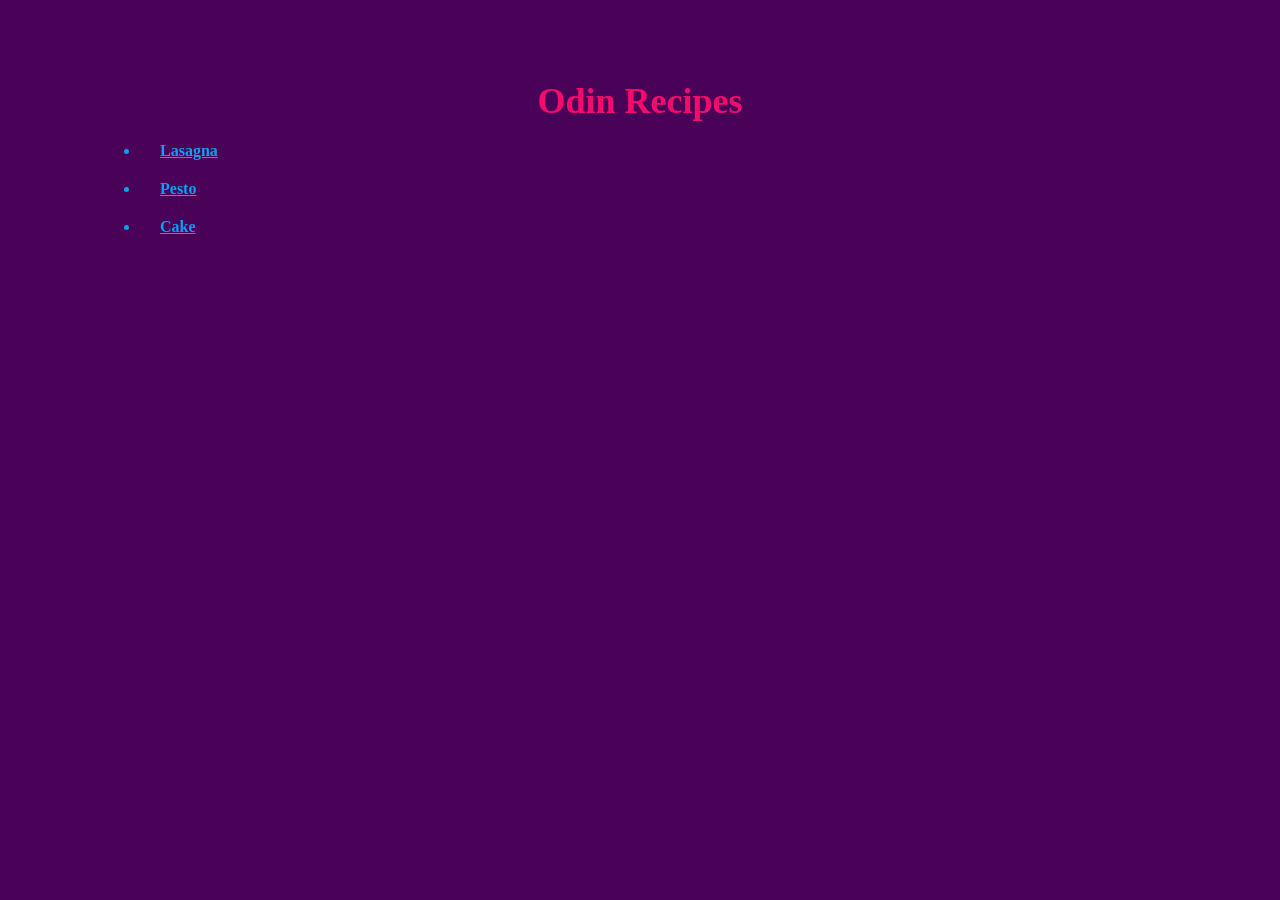
<file: index.html>
<!DOCTYPE html>
<html lang="en">
<head>
    <meta charset="UTF-8">
    <meta name="viewport" content="width=device-width, initial-scale=1.0">
    <title>Odin Recipes</title>
    <link rel="stylesheet" href="style.css">
</head>
<body class = "background">
    <h1>Odin Recipes</h1>
    <ul class - "">
        <li><a href = "recipes/lasagna.html">Lasagna</a></li>
        <li><a href = "recipes/pesto.html">Pesto</a></li>
        <li><a href = "recipes/cake.html">Cake</a></li>
    </ul>
</body>
</html>
</file>
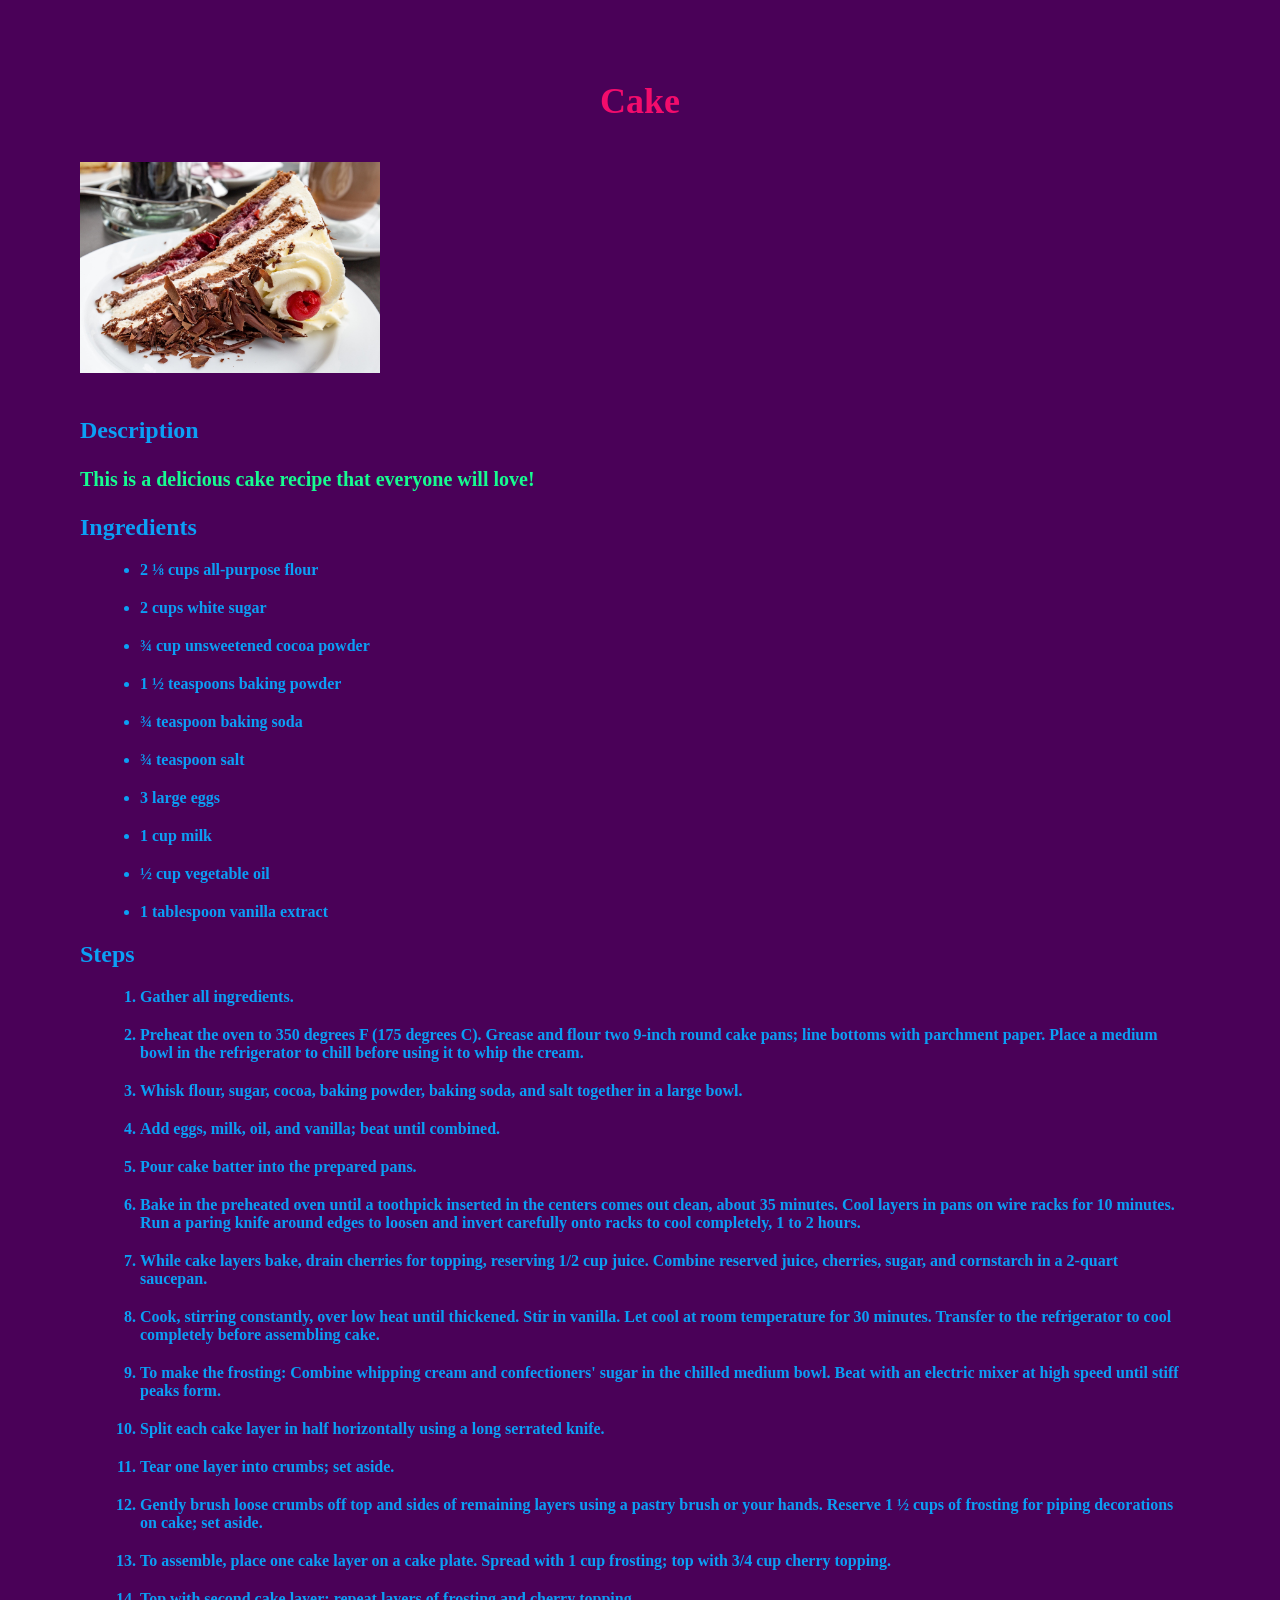
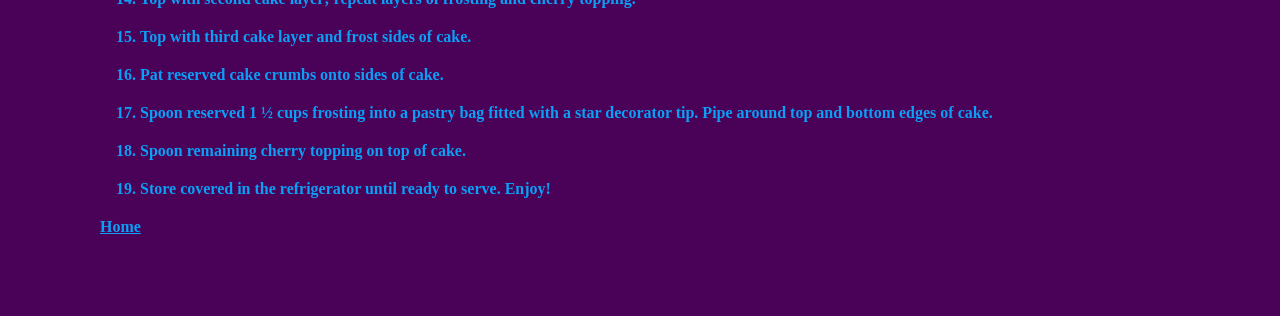
<file: recipes/cake.html>
<!DOCTYPE html>
<html lang="en">
<head>  
    <meta charset="UTF-8">
    <meta name="viewport" content="width=device-width, initial-scale=1.0">
    <title>Cake Recipe</title>
    <link rel="stylesheet" href="../style.css">
</head>
<body class = "background">  
    <h1>Cake</h1>
    <img src="../images/cake.jpg" alt="Cake" width="300">
    <h2>Description</h2>
    <p>This is a delicious cake recipe that everyone will love!</p>
    <h2>Ingredients</h2>
    <ul>
        <li>2 ⅛ cups all-purpose flour</li>
        <li>2 cups white sugar</li>
        <li>¾ cup unsweetened cocoa powder</li>
        <li>1 ½ teaspoons baking powder</li>
        <li>¾ teaspoon baking soda</li>
        <li>¾ teaspoon salt</li>
        <li>3 large eggs</li>
        <li>1 cup milk</li>
        <li>½ cup vegetable oil</li>
        <li>1 tablespoon vanilla extract</li>
    </ul>
    <h2>Steps</h2>
    <ol>
        <li>Gather all ingredients.</li>
        <li>Preheat the oven to 350 degrees F (175 degrees C). Grease and flour two 9-inch round cake pans; line bottoms with parchment paper. Place a medium bowl in the refrigerator to chill before using it to whip the cream.</li>
        <li>Whisk flour, sugar, cocoa, baking powder, baking soda, and salt together in a large bowl.</li>
        <li>Add eggs, milk, oil, and vanilla; beat until combined.</li>
        <li>Pour cake batter into the prepared pans.</li>
        <li>Bake in the preheated oven until a toothpick inserted in the centers comes out clean, about 35 minutes. Cool layers in pans on wire racks for 10 minutes. Run a paring knife around edges to loosen and invert carefully onto racks to cool completely, 1 to 2 hours.</li>
        <li>While cake layers bake, drain cherries for topping, reserving 1/2 cup juice. Combine reserved juice, cherries, sugar, and cornstarch in a 2-quart saucepan.</li>
        <li>Cook, stirring constantly, over low heat until thickened. Stir in vanilla. Let cool at room temperature for 30 minutes. Transfer to the refrigerator to cool completely before assembling cake.</li>
        <li>To make the frosting: Combine whipping cream and confectioners' sugar in the chilled medium bowl. Beat with an electric mixer at high speed until stiff peaks form.</li>
        <li>Split each cake layer in half horizontally using a long serrated knife.</li>
        <li>Tear one layer into crumbs; set aside.</li>
        <li>Gently brush loose crumbs off top and sides of remaining layers using a pastry brush or your hands. Reserve 1 ½ cups of frosting for piping decorations on cake; set aside.</li>
        <li>To assemble, place one cake layer on a cake plate. Spread with 1 cup frosting; top with 3/4 cup cherry topping.</li>
        <li>Top with second cake layer; repeat layers of frosting and cherry topping.</li>
        <li>Top with third cake layer and frost sides of cake.</li>
        <li>Pat reserved cake crumbs onto sides of cake.</li>
        <li>Spoon reserved 1 ½ cups frosting into a pastry bag fitted with a star decorator tip. Pipe around top and bottom edges of cake.</li>
        <li>Spoon remaining cherry topping on top of cake.</li>
        <li>Store covered in the refrigerator until ready to serve. Enjoy!</li>
    </ol>
    <footer><a href = "../index.html">Home</a></footer>
</body>
</html>
</file>
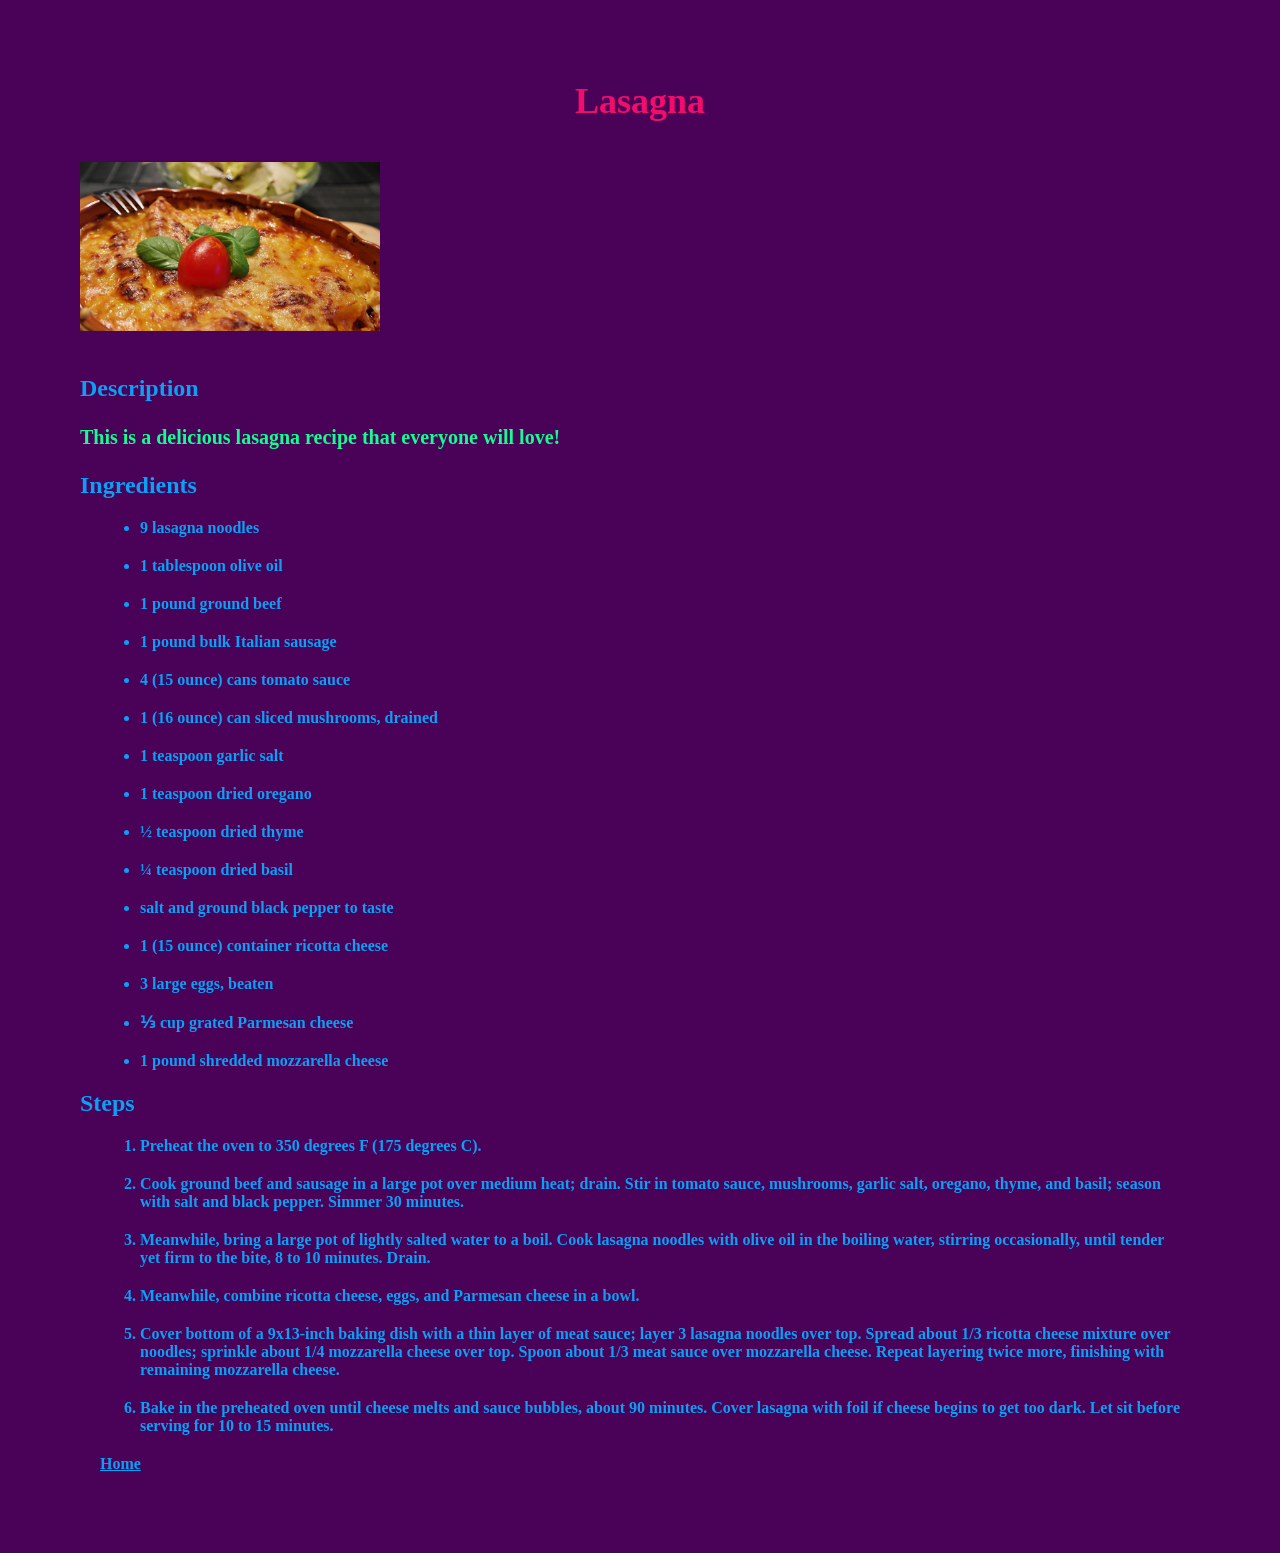
<file: recipes/lasagna.html>
<!DOCTYPE html>
<html lang="en">
<head>  
    <meta charset="UTF-8">
    <meta name="viewport" content="width=device-width, initial-scale=1.0">
    <title>Lasagna Recipe</title>
    <link rel="stylesheet" href="../style.css">
</head>
<body class = "background">  
    <h1>Lasagna</h1>
    <img src="../images/lasagna.jpg" alt="Lasagna" width="300">
    <h2>Description</h2>
    <p>This is a delicious lasagna recipe that everyone will love!</p>
    <h2>Ingredients</h2>
    <ul>
        <li>9 lasagna noodles</li>
        <li>1 tablespoon olive oil</li>
        <li>1 pound ground beef</li>
        <li>1 pound bulk Italian sausage</li>
        <li>4 (15 ounce) cans tomato sauce</li>
        <li>1 (16 ounce) can sliced mushrooms, drained</li>
        <li>1 teaspoon garlic salt</li>
        <li>1 teaspoon dried oregano</li>
        <li>½ teaspoon dried thyme</li>
        <li>¼ teaspoon dried basil</li>
        <li>salt and ground black pepper to taste</li>
        <li>1 (15 ounce) container ricotta cheese</li>
        <li>3 large eggs, beaten</li>
        <li>⅓ cup grated Parmesan cheese</li>
        <li>1 pound shredded mozzarella cheese</li>
    </ul>
    <h2>Steps</h2>
    <ol>
        <li>Preheat the oven to 350 degrees F (175 degrees C).</li>
        <li>Cook ground beef and sausage in a large pot over medium heat; drain. Stir in tomato sauce, mushrooms, garlic salt, oregano, thyme, and basil; season with salt and black pepper. Simmer 30 minutes.</li>
        <li>Meanwhile, bring a large pot of lightly salted water to a boil. Cook lasagna noodles with olive oil in the boiling water, stirring occasionally, until tender yet firm to the bite, 8 to 10 minutes. Drain.</li>
        <li>Meanwhile, combine ricotta cheese, eggs, and Parmesan cheese in a bowl.</li>
        <li>Cover bottom of a 9x13-inch baking dish with a thin layer of meat sauce; layer 3 lasagna noodles over top. Spread about 1/3 ricotta cheese mixture over noodles; sprinkle about 1/4 mozzarella cheese over top. Spoon about 1/3 meat sauce over mozzarella cheese. Repeat layering twice more, finishing with remaining mozzarella cheese.</li>
        <li>Bake in the preheated oven until cheese melts and sauce bubbles, about 90 minutes. Cover lasagna with foil if cheese begins to get too dark. Let sit before serving for 10 to 15 minutes.</li>
    </ol>
    <footer><a href = "../index.html">Home</a></footer>
</body>
</html>
</file>
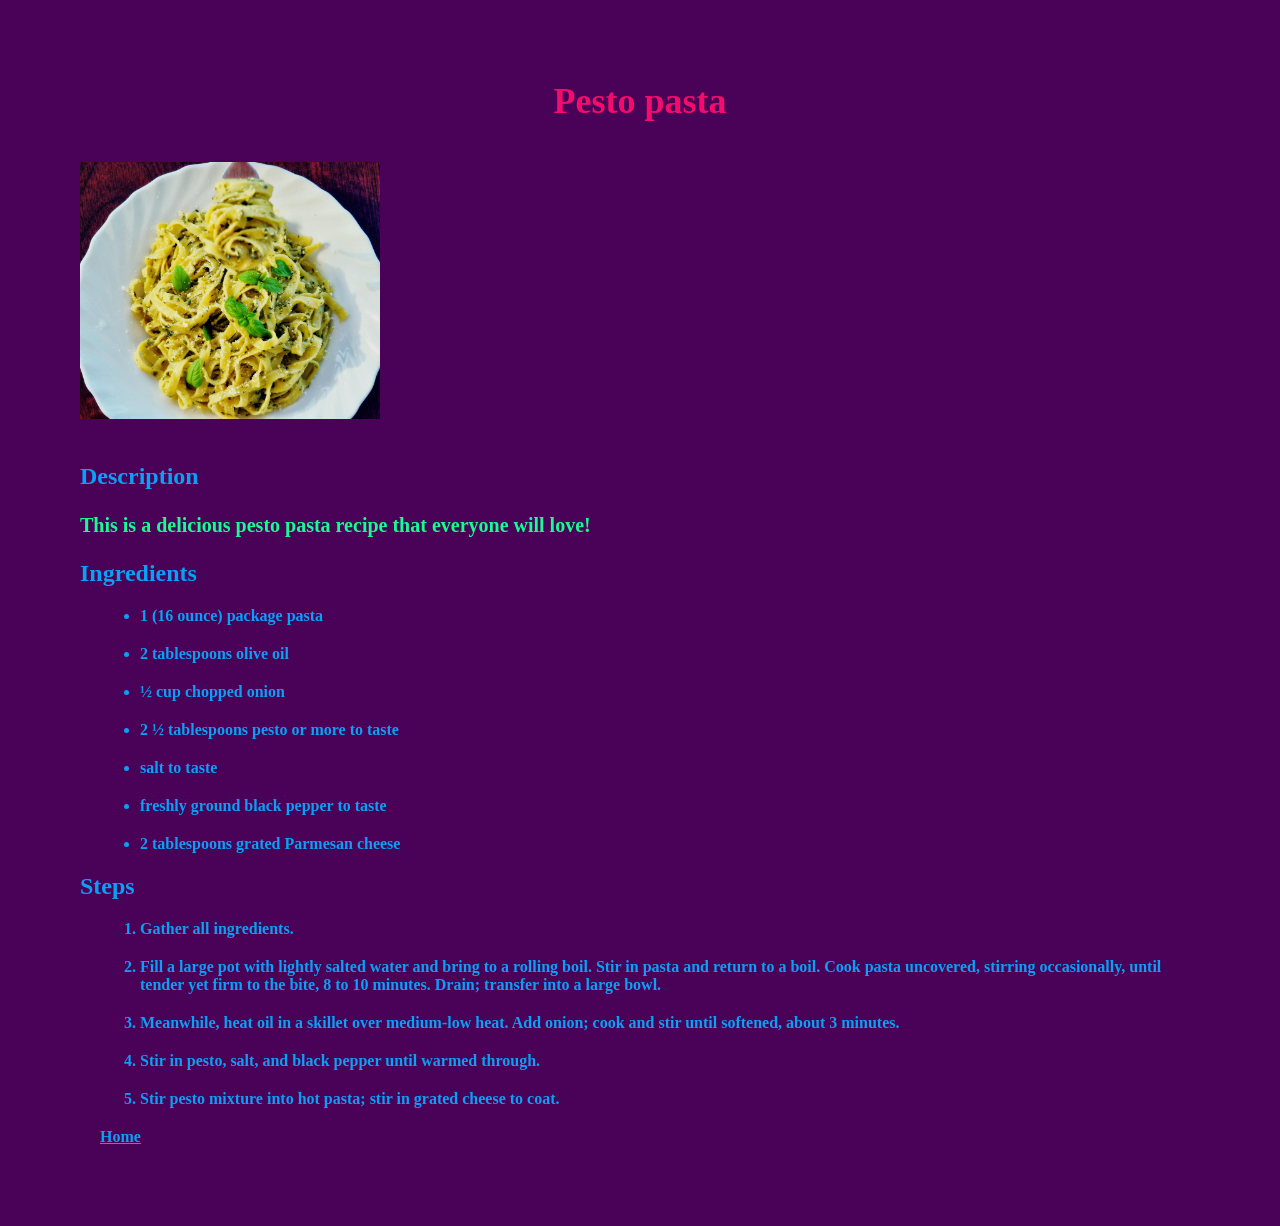
<file: recipes/pesto.html>
<!DOCTYPE html>
<html lang="en">
<head>  
    <meta charset="UTF-8">
    <meta name="viewport" content="width=device-width, initial-scale=1.0">
    <title>Pesto pasta Recipe</title>
    <link rel="stylesheet" href="../style.css">
</head>
<body class = "background">  
    <h1>Pesto pasta</h1>
    <img src="../images/pesto.jpg" alt="Pesto pasta" width="300">
    <h2>Description</h2>
    <p>This is a delicious pesto pasta recipe that everyone will love!</p>
    <h2>Ingredients</h2>
    <ul>
        <li>1 (16 ounce) package pasta</li>
        <li>2 tablespoons olive oil</li>
        <li>½ cup chopped onion</li>
        <li>2 ½ tablespoons pesto or more to taste</li>
        <li>salt to taste</li>
        <li>freshly ground black pepper to taste</li>
        <li>2 tablespoons grated Parmesan cheese</li>
    </ul>
    <h2>Steps</h2>
    <ol>
        <li>Gather all ingredients.</li>
        <li>Fill a large pot with lightly salted water and bring to a rolling boil. Stir in pasta and return to a boil. Cook pasta uncovered, stirring occasionally, until tender yet firm to the bite, 8 to 10 minutes. Drain; transfer into a large bowl.</li>
        <li>Meanwhile, heat oil in a skillet over medium-low heat. Add onion; cook and stir until softened, about 3 minutes.</li>
        <li>Stir in pesto, salt, and black pepper until warmed through.</li>
        <li>Stir pesto mixture into hot pasta; stir in grated cheese to coat.</li>
    </ol>
    <footer><a href = "../index.html">Home</a></footer>
</body>
</html>
</file>
<file: style.css>
p {
    font-size: 20px;
    line-height: 1.5;
    color: #16fc90;
}

.cool {
    font-size: 20px;
    color: #c00b0b;
}

.background {
    background-color: #4a0158;
    padding: 20px;
}
h1 {
    color: #f30c6c;
    text-align: center;
    font-family: 'Times New Roman', serif;
    font-size: 36px;
}
ul ol {
    list-style-type: square;
    padding-left: 20px;
    font-size: 24px;
    color: #f30c6c;
}
* {
    box-sizing: border-box;
    color: #0b9ff5;
    margin: 20px;
    font-weight: bold;

}
</file>
